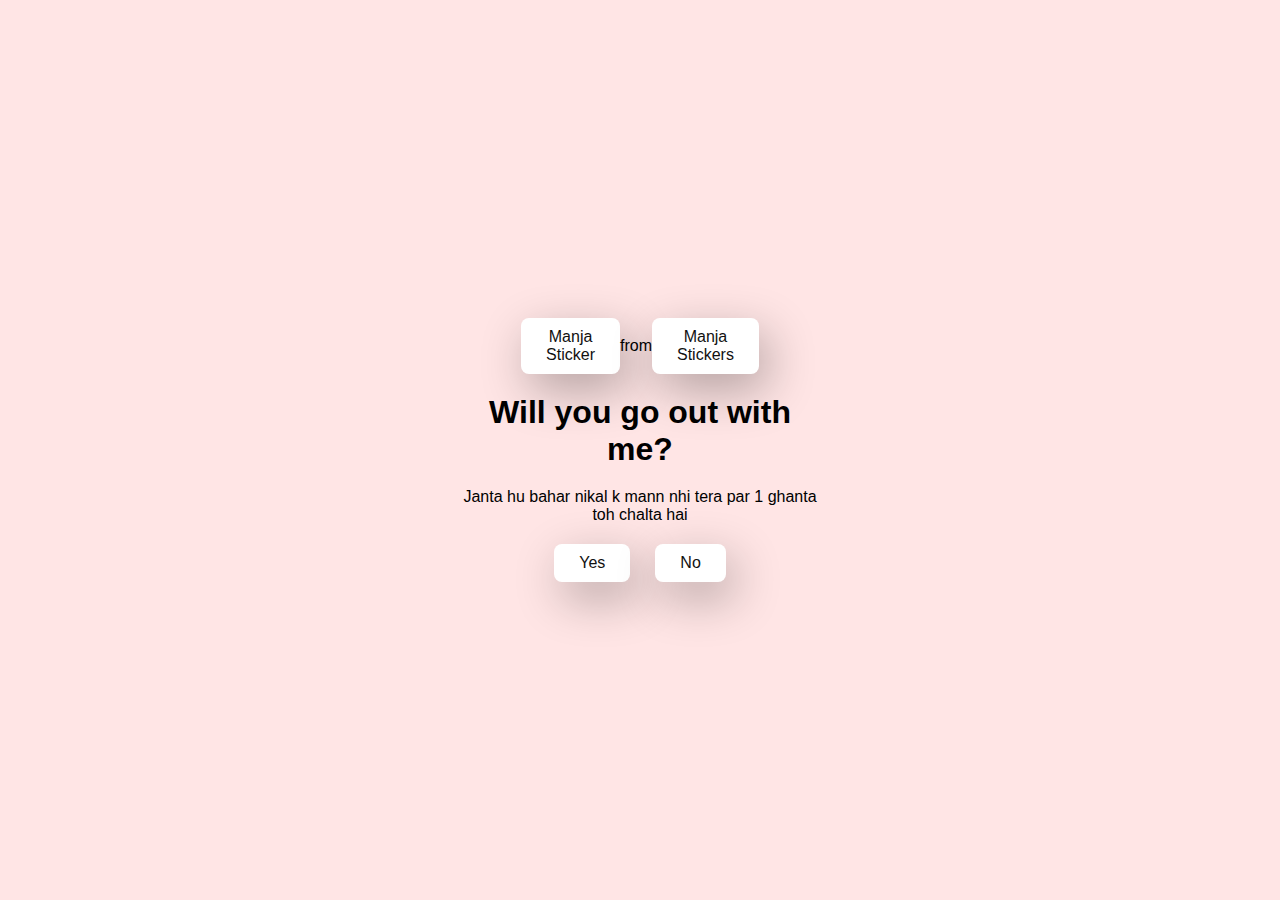
<file: index.html>
<!DOCTYPE html>
<html lang="en">
  <head>
    <meta charset="UTF-8" />
    <meta name="viewport" content="width=device-width, initial-scale=1.0" />
    <title>Document</title>
  </head>

  <link rel="stylesheet" href="./style.css" />
  <body>
    <div class="container">
      <div
        class="tenor-gif-embed"
        data-postid="22885016"
        data-share-method="host"
        data-aspect-ratio="1.04918"
        data-width="100%"
      >
        <div class="manja">
          <!-- <video src="./manja.mp4"></video> -->
        </div>
        <a href="https://tenor.com/view/manja-gif-22885016">Manja Sticker</a
        >from
        <a href="https://tenor.com/search/manja-stickers">Manja Stickers</a>
      </div>
      <script
        type="text/javascript"
        async
        src="https://tenor.com/embed.js"
      ></script>
      <h1>Will you go out with me?</h1>
      <p>Janta hu bahar nikal k mann nhi tera par 1 ghanta toh chalta hai</p>
      <div class="btn">
        <a href="yes.html">Yes</a>
        <a href="no1.html">No</a>
      </div>
    </div>
  </body>
</html>
</file>
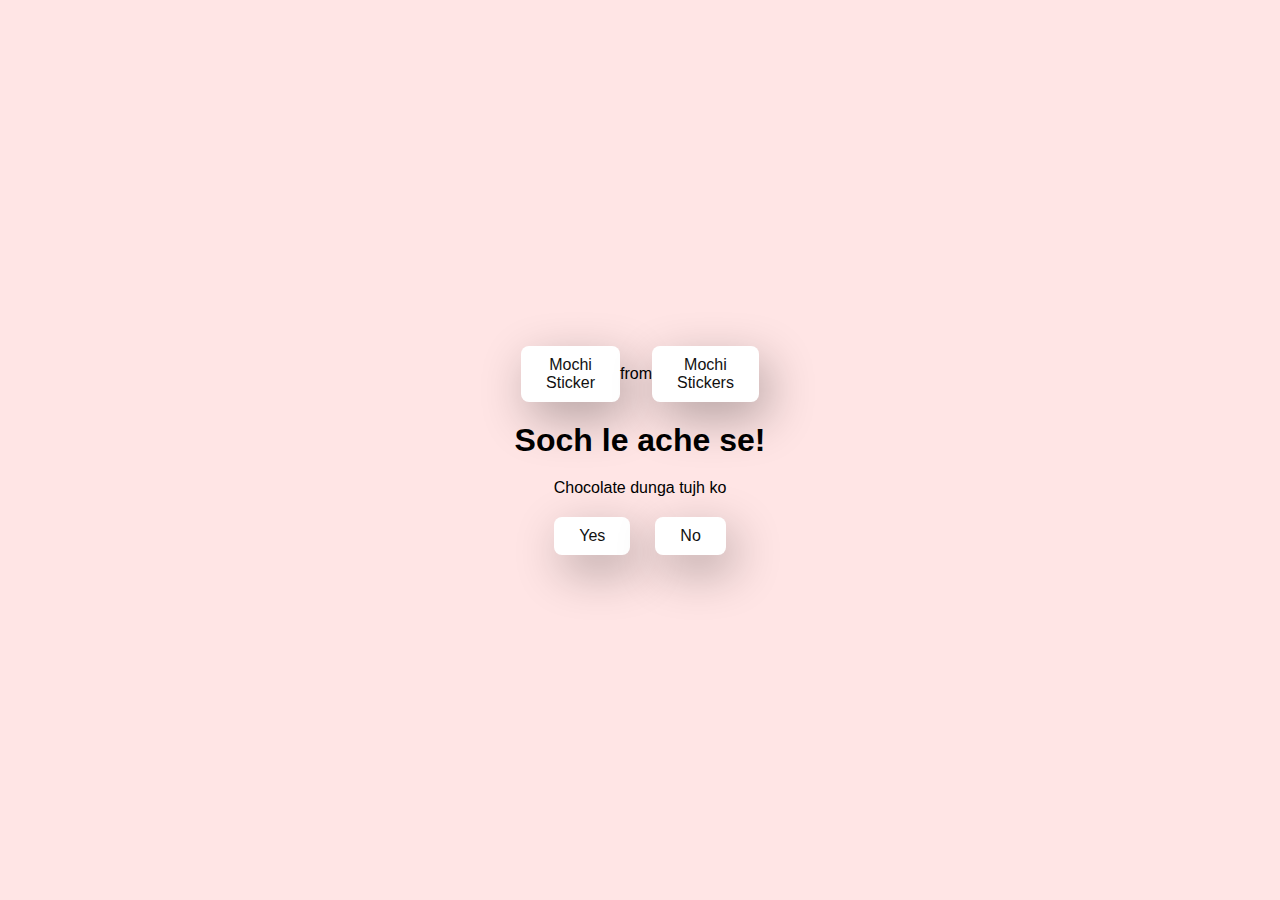
<file: no1.html>
<!DOCTYPE html>
<html lang="en">
  <head>
    <meta charset="UTF-8" />
    <meta name="viewport" content="width=device-width, initial-scale=1.0" />
    <title>Document</title>
  </head>
  <link rel="stylesheet" href="./style.css" />
  <body>
    <div class="container">
      <div
        class="tenor-gif-embed"
        data-postid="22050818"
        data-share-method="host"
        data-aspect-ratio="1"
        data-width="100%"
      >
        <a href="https://tenor.com/view/mochi-gif-22050818">Mochi Sticker</a
        >from
        <a href="https://tenor.com/search/mochi-stickers">Mochi Stickers</a>
      </div>
      <script
        type="text/javascript"
        async
        src="https://tenor.com/embed.js"
      ></script>
      <h1>Soch le ache se!</h1>
      <p>Chocolate dunga tujh ko</p>
      <div class="btn">
        <a href="yes.html">Yes</a>
        <a href="no2.html">No</a>
      </div>
    </div>
  </body>
</html>
</file>
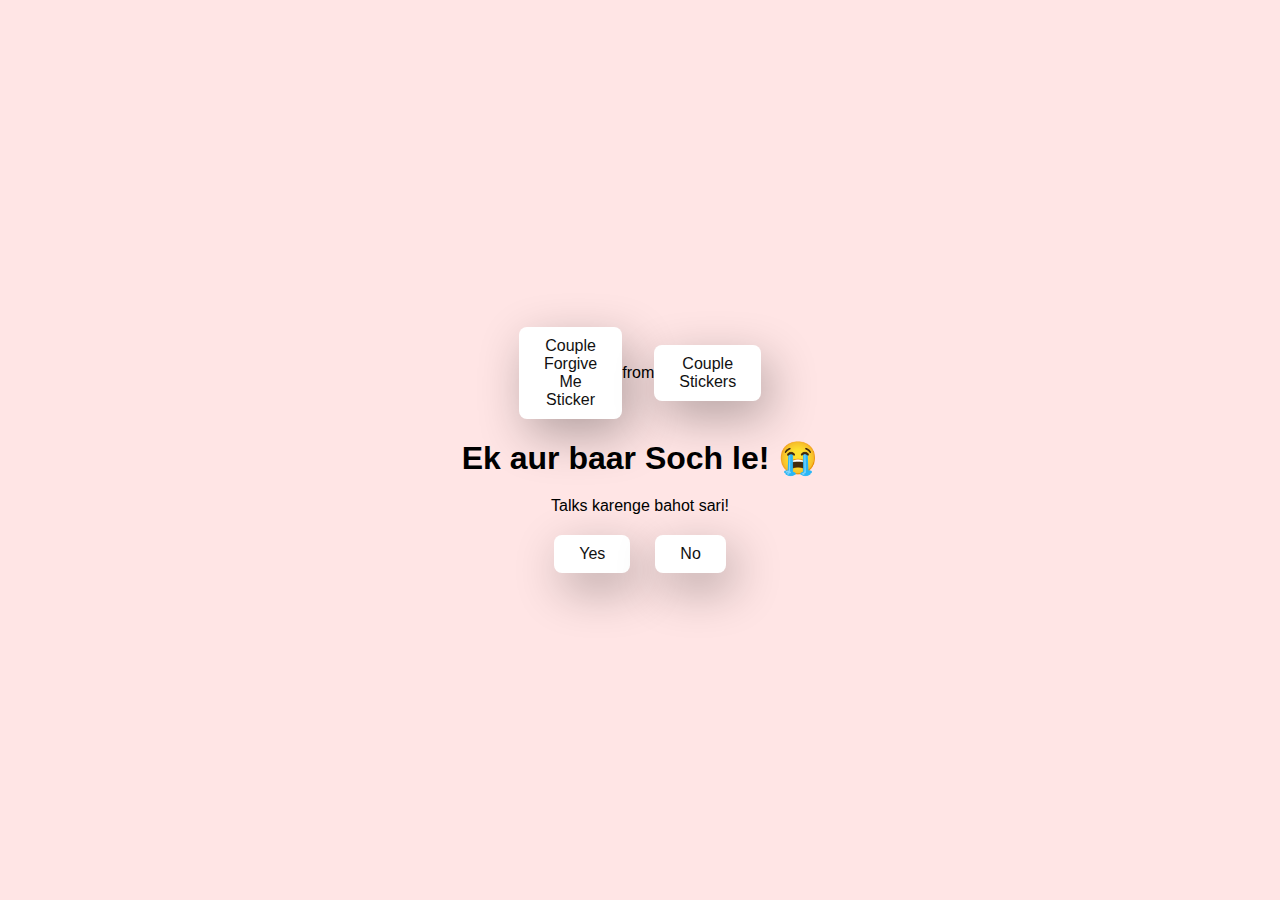
<file: no2.html>
<!DOCTYPE html>
<html lang="en">
  <head>
    <meta charset="UTF-8" />
    <meta name="viewport" content="width=device-width, initial-scale=1.0" />
    <title>Document</title>
  </head>
  <link rel="stylesheet" href="./style.css" />
  <body>
    <div class="container">
      <div
        class="tenor-gif-embed"
        data-postid="15195810"
        data-share-method="host"
        data-aspect-ratio="1"
        data-width="100%"
      >
        <a
          href="https://tenor.com/view/couple-forgive-me-asking-for-forgiveness-begging-crying-gif-15195810"
          >Couple Forgive Me Sticker</a
        >from
        <a href="https://tenor.com/search/couple-stickers">Couple Stickers</a>
      </div>
      <script
        type="text/javascript"
        async
        src="https://tenor.com/embed.js"
      ></script>
      <h1>Ek aur baar Soch le! 😭</h1>

      <p>Talks karenge bahot sari!</p>
      <div class="btn">
        <a href="yes.html">Yes</a>
        <a href="no3.html">No</a>
      </div>
    </div>
  </body>
</html>
</file>
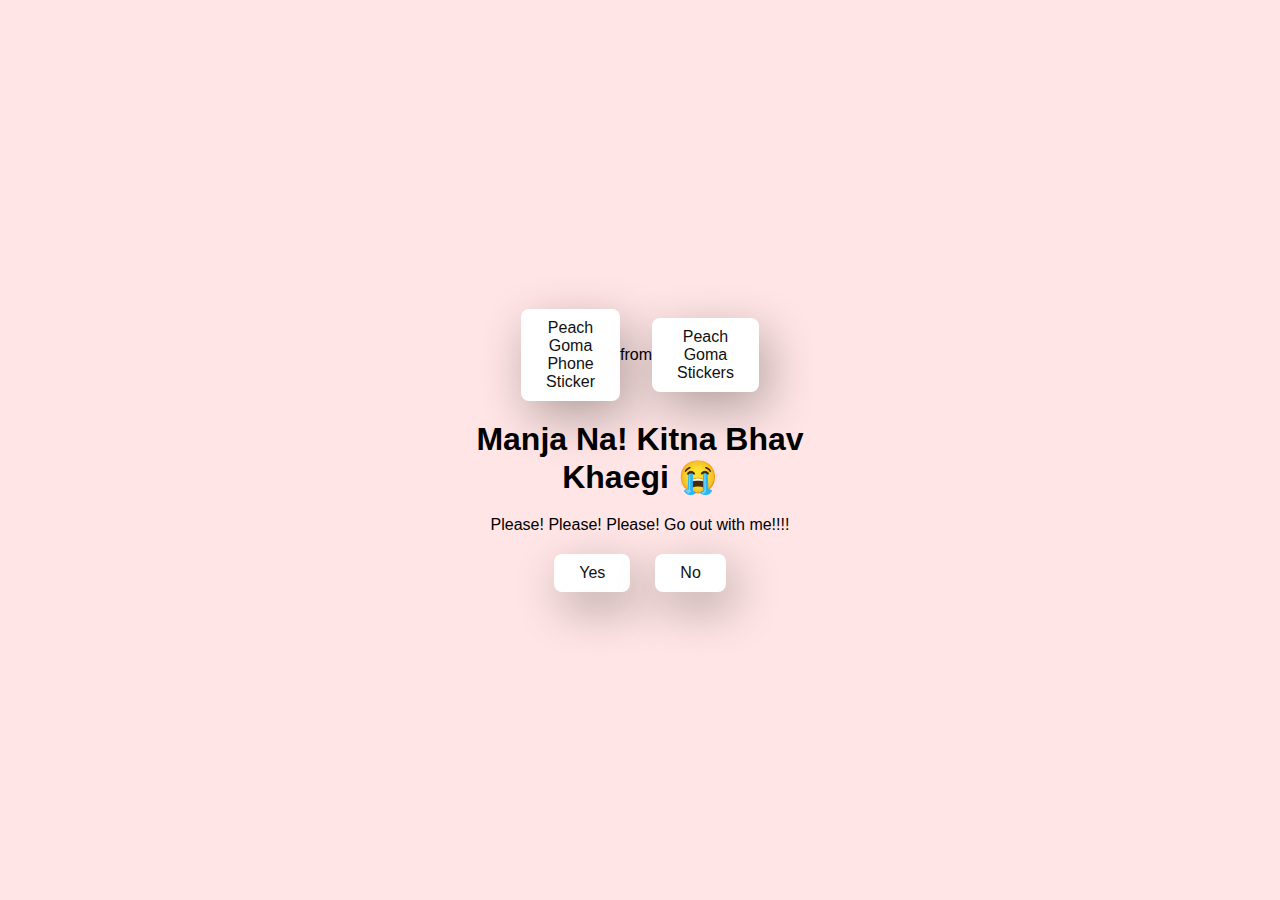
<file: no3.html>
<!DOCTYPE html>
<html lang="en">
  <head>
    <meta charset="UTF-8" />
    <meta name="viewport" content="width=device-width, initial-scale=1.0" />
    <title>Document</title>
  </head>
  <link rel="stylesheet" href="./style.css" />
  <body>
    <div class="container">
      <div
        class="tenor-gif-embed"
        data-postid="15974530976611222074"
        data-share-method="host"
        data-aspect-ratio="1.26442"
        data-width="100%"
      >
        <a
          href="https://tenor.com/view/peach-goma-phone-gif-15974530976611222074"
          >Peach Goma Phone Sticker</a
        >from
        <a href="https://tenor.com/search/peach+goma-stickers"
          >Peach Goma Stickers</a
        >
      </div>
      <script
        type="text/javascript"
        async
        src="https://tenor.com/embed.js"
      ></script>
      <h1>Manja Na! Kitna Bhav Khaegi 😭</h1>
      <p>Please! Please! Please! Go out with me!!!!</p>
      <div class="btn">
        <a href="yes.html">Yes</a>
        <a href="#" id="move-random">No</a>
      </div>
    </div>

    <script src="./script.js"></script>

    <!-- <h4>Example auto-moving html element</h4>
    <p>Try to click on the following button.</p>

    <button id="btn_test">Catch Me</button> -->
    <!-- <script>
      //sets a random absolute position to a html element; receives the html element
      function moveElmRand(elm) {
        elm.style.position = "absolute";
        elm.style.top = Math.floor(Math.random() * 90 + 5) + "%";
        elm.style.left = Math.floor(Math.random() * 90 + 5) + "%";
      }

      //get the #btn_test
      var btn_test = document.querySelector("#btn_test");

      //register to call moveElmRand() on mouseenter event to #btn_test
      btn_test.addEventListener("mouseenter", function (e) {
        moveElmRand(e.target);
      });

      //register click to #btn_test
      btn_test.addEventListener("click", function (e) {
        alert("You are Good.");
      });
    </script> -->
  </body>
</html>
</file>
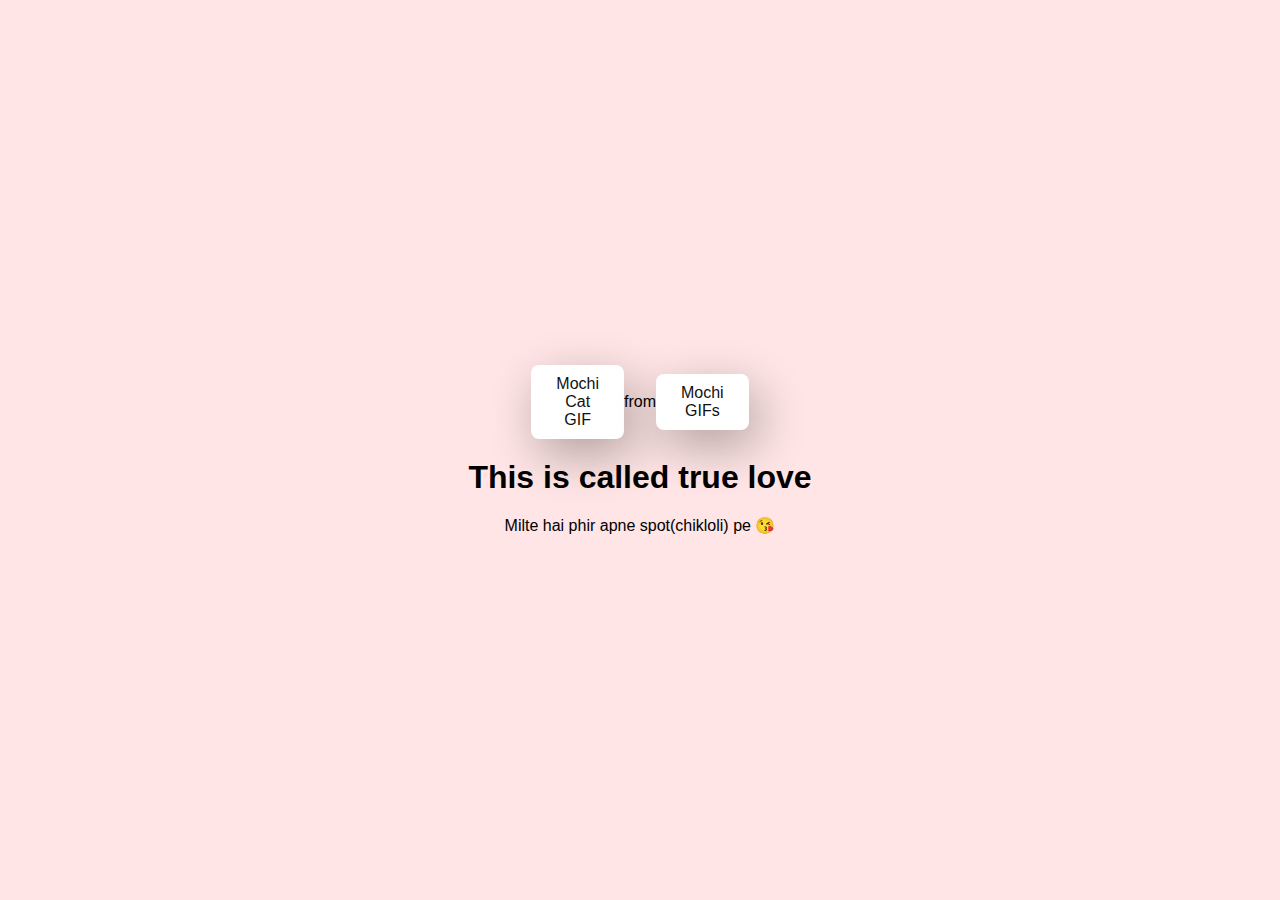
<file: yes.html>
<!DOCTYPE html>
<html lang="en">
  <head>
    <meta charset="UTF-8" />
    <meta name="viewport" content="width=device-width, initial-scale=1.0" />
    <title>Document</title>
  </head>
  <link rel="stylesheet" href="./style.css" />
  <body>
    <div class="container">
      <div
        class="tenor-gif-embed"
        data-postid="253027946666209433"
        data-share-method="host"
        data-aspect-ratio="1.37853"
        data-width="100%"
      >
        <a
          href="https://tenor.com/view/mochi-cat-mochi-and-goma-goma-and-peach-mochi-mochi-peach-cat-gif-gif-253027946666209433"
          >Mochi Cat GIF</a
        >from <a href="https://tenor.com/search/mochi-gifs">Mochi GIFs</a>
      </div>
      <script
        type="text/javascript"
        async
        src="https://tenor.com/embed.js"
      ></script>
      <h1>This is called true love</h1>
      <p>Milte hai phir apne spot(chikloli) pe 😘</p>
    </div>
  </body>
</html>
</file>
<file: style.css>
* {
  margin: 0;
  padding: 0;
  box-sizing: border-box;
  font-family: sans-serif;
}

body {
  width: 100%;
  min-height: 100vh;
  display: flex;
  justify-content: center;
  align-items: center;
  background-color: #ffe5e5;
}

.container {
  display: flex;
  flex-direction: column;
  text-align: center;
  align-items: center;
  gap: 20px;
  max-width: 370px;
  margin: 20px;
}
.container .tenor-gif-embed {
  display: flex;
  justify-content: center;
  align-items: center;
  max-width: 200px;
}

.container .btn {
  display: flex;
  gap: 25px;
}

.container a {
  text-decoration: none;
  color: #111;
  background: #fff;
  padding: 10px 25px;
  border-radius: 8px;
  box-shadow: 0.5rem 1rem 3rem hsl(0, 0%, 0%, 0.3);
}
</file>
